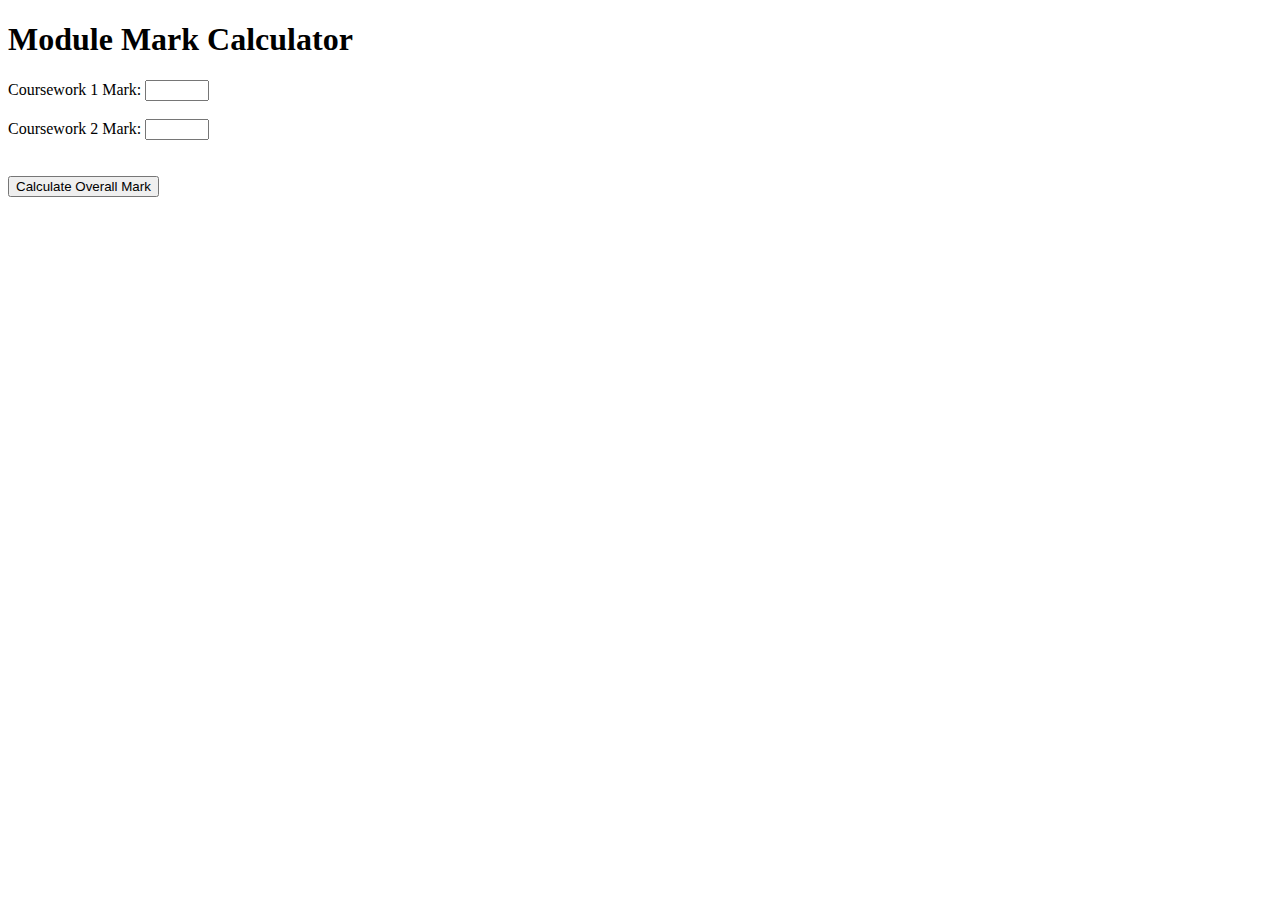
<file: Week 01/Exercise_01/index.html>
<!DOCTYPE html>
<html lang="en">

<head>
    <meta charset="UTF-8">
    <meta name="viewport" content="width=device-width, initial-scale=1.0">
    <title>Module Mark Calculator</title>
</head>

<body>

<h1>Module Mark Calculator</h1>

<form action="calculate_mark.php" method="post">

    <label for="cw1">Coursework 1 Mark:</label>
    <input type="number" id="cw1" name="cw1" required min="0" max="100">

    <br><br>

    <label for="cw2">Coursework 2 Mark:</label>
    <input type="number" id="cw2" name="cw2" required min="0" max="100"><br>

    <br><br>

    <button type="submit">Calculate Overall Mark</button>

</form>

</body>
</html>
</file>
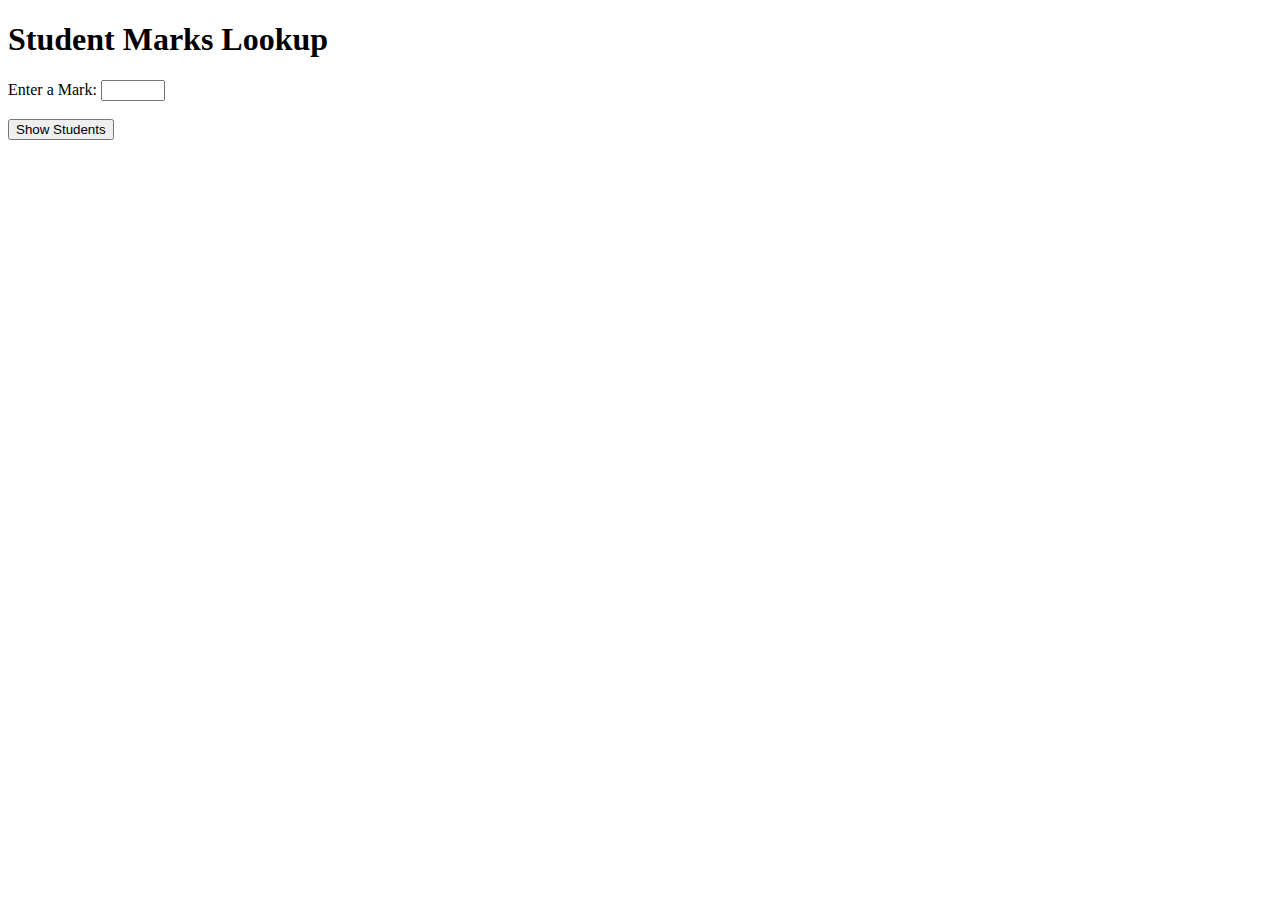
<file: Week 01/Exercise_02/index.html>
<!DOCTYPE html>
<html lang="en">

<head>
    <meta charset="UTF-8">
    <meta name="viewport" content="width=device-width, initial-scale=1.0">
    <title>Student Marks Lookup</title>
</head>

<body>

<h1>Student Marks Lookup</h1>

<form action="display_students.php" method="post">
    <label for="enteredMark">Enter a Mark:</label>
    <input type="number" id="enteredMark" name="enteredMark" required min="0" max="100">
    <br><br>
    <button type="submit">Show Students</button>
</form>

</body>
</html>
</file>
